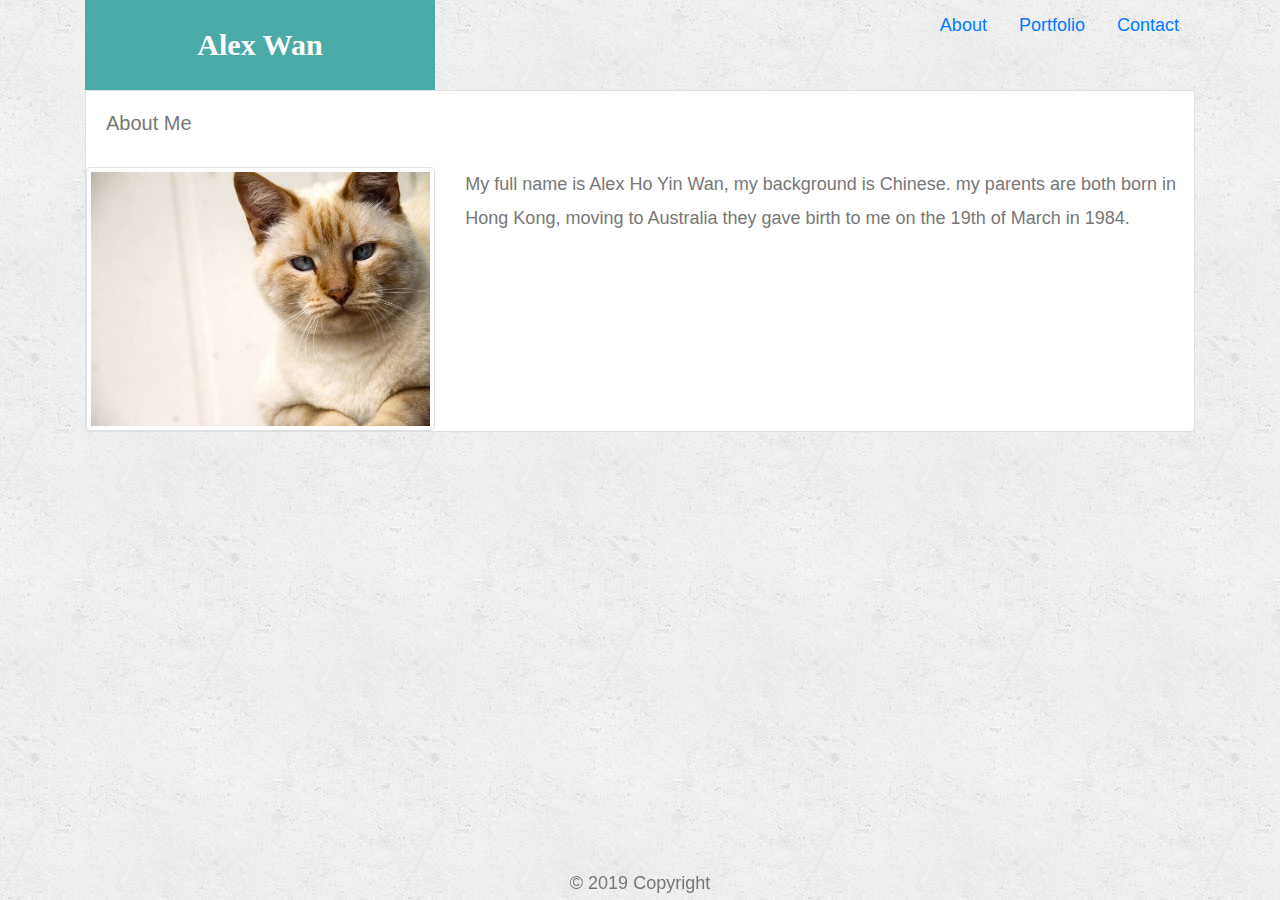
<file: index.html>
<!doctype html>
<html lang="en">
  <head>
    <meta charset="utf-8">
    <meta name="viewport" content="width=device-width, initial-scale=1, shrink-to-fit=no">

    <!-- Bootstrap CSS -->
    <link rel="stylesheet" href="https://stackpath.bootstrapcdn.com/bootstrap/4.3.1/css/bootstrap.min.css" integrity="sha384-ggOyR0iXCbMQv3Xipma34MD+dH/1fQ784/j6cY/iJTQUOhcWr7x9JvoRxT2MZw1T" crossorigin="anonymous">
    <link rel="stylesheet" type="text/css" href="assets/css/style.css">
    <title>About | Alex Wan</title>
  </head>
  
  <body>
    <div class="container">
      <div class="row">
        <div class="col-md-4">
          <header href="index.html" id="logo">Alex Wan</header>
        </div>
        <div class="col-md-8">
          <ul class="nav justify-content-end">
            <li class="nav-item">
              <a class="nav-link active" href="index.html">About</a>
            </li>
            <li class="nav-item">
              <a class="nav-link" href="portfolio.html">Portfolio</a>
            </li>
            <li class="nav-item">
              <a class="nav-link" href="contact.html">Contact</a>
            </li>
          </ul>
        </div>
      </div>
    </div>
  
    <div class="container">
      <div class="row">
        <div class="col-md-12">
          <div class="card">
            <div class="card-body">
              <h5 class="card-title"> About Me </h5>  
            </div>
            <div class="row">
              <div class="col-md-4">
                <img class="img-thumbnail" src="assets/images/cat.jpg">
              </div>
              <div class="col-md-8">
                <p>My full name is Alex Ho Yin Wan, my background is Chinese. my parents are both born in Hong Kong, moving to Australia they gave birth to me on the 19th of March in 1984.</p>
              </div>
            </div>
          </div>            
        </div>
      </div>
      </div>      

   
      <footer class="fixed-bottom">
          <div class="text-center">© 2019 Copyright</div>
      </footer>
    
  </body>
</html>
</file>
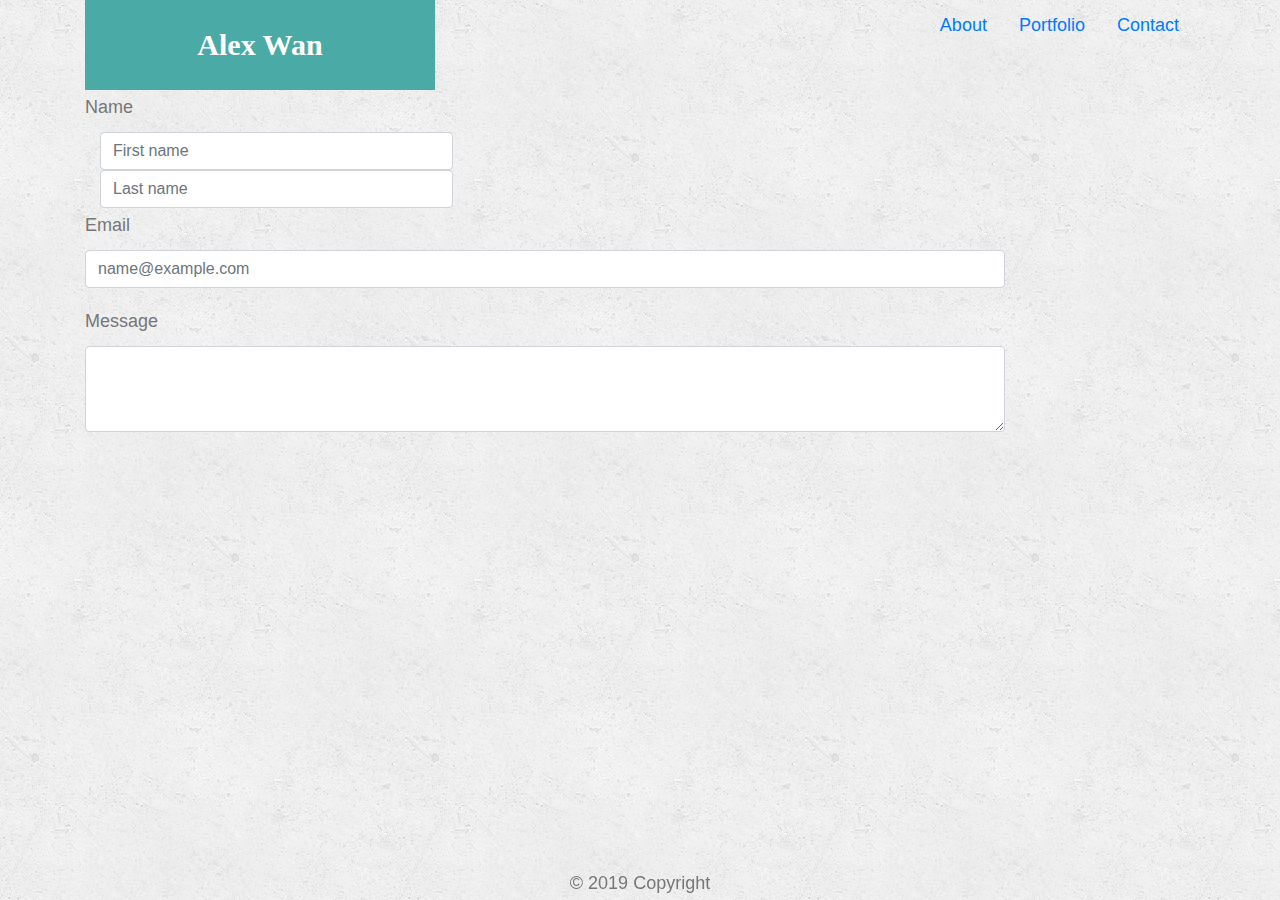
<file: contact.html>
<!doctype html>
<html lang="en">
  <head>
    <meta charset="utf-8">
    <meta name="viewport" content="width=device-width, initial-scale=1, shrink-to-fit=no">

    <!-- Bootstrap CSS -->
    <link rel="stylesheet" href="https://stackpath.bootstrapcdn.com/bootstrap/4.3.1/css/bootstrap.min.css" integrity="sha384-ggOyR0iXCbMQv3Xipma34MD+dH/1fQ784/j6cY/iJTQUOhcWr7x9JvoRxT2MZw1T" crossorigin="anonymous">
    <link rel="stylesheet" type="text/css" href="assets/css/style.css">
    <title>About | Alex Wan</title>
  </head>
  
  <body>
    <div class="container">
      <div class="row">
        <div class="col-md-4">
          <header href="index.html" id="logo">Alex Wan</header>
        </div>
        <div class="col-md-8">
          <ul class="nav justify-content-end">
            <li class="nav-item">
              <a class="nav-link active" href="index.html">About</a>
            </li>
            <li class="nav-item">
              <a class="nav-link" href="portfolio.html">Portfolio</a>
            </li>
            <li class="nav-item">
             <a class="nav-link" href="contact.html">Contact</a>
            </li>
          </ul>
        </div>
      </div>
    </div>

    <form>
      <div class="container">
        <div class="row">
          <div class="col-md-10">
            <label for="exampleFormControlInput1">Name</label>
            <div class="col-md-5">
              <input type="text" class="form-control" placeholder="First name">
            </div>
            <div class="col-md-5">
              <input type="text" class="form-control" placeholder="Last name">
            </div>

            <div class="form-group">
              <label for="exampleFormControlInput1">Email</label>
              <input type="email" class="form-control" id="exampleFormControlInput1" placeholder="name@example.com">
           </div>
        
            <div class="form-group">
              <label for="exampleFormControlTextarea1">Message</label>
              <textarea class="form-control" id="exampleFormControlTextarea1" rows="3"></textarea>
            </div>
          </div>
        </div>
      </div>
    </form>

    <footer class="fixed-bottom">
      <div class="text-center">© 2019 Copyright</div>
    </footer>
    
  </body>
</html>
</file>
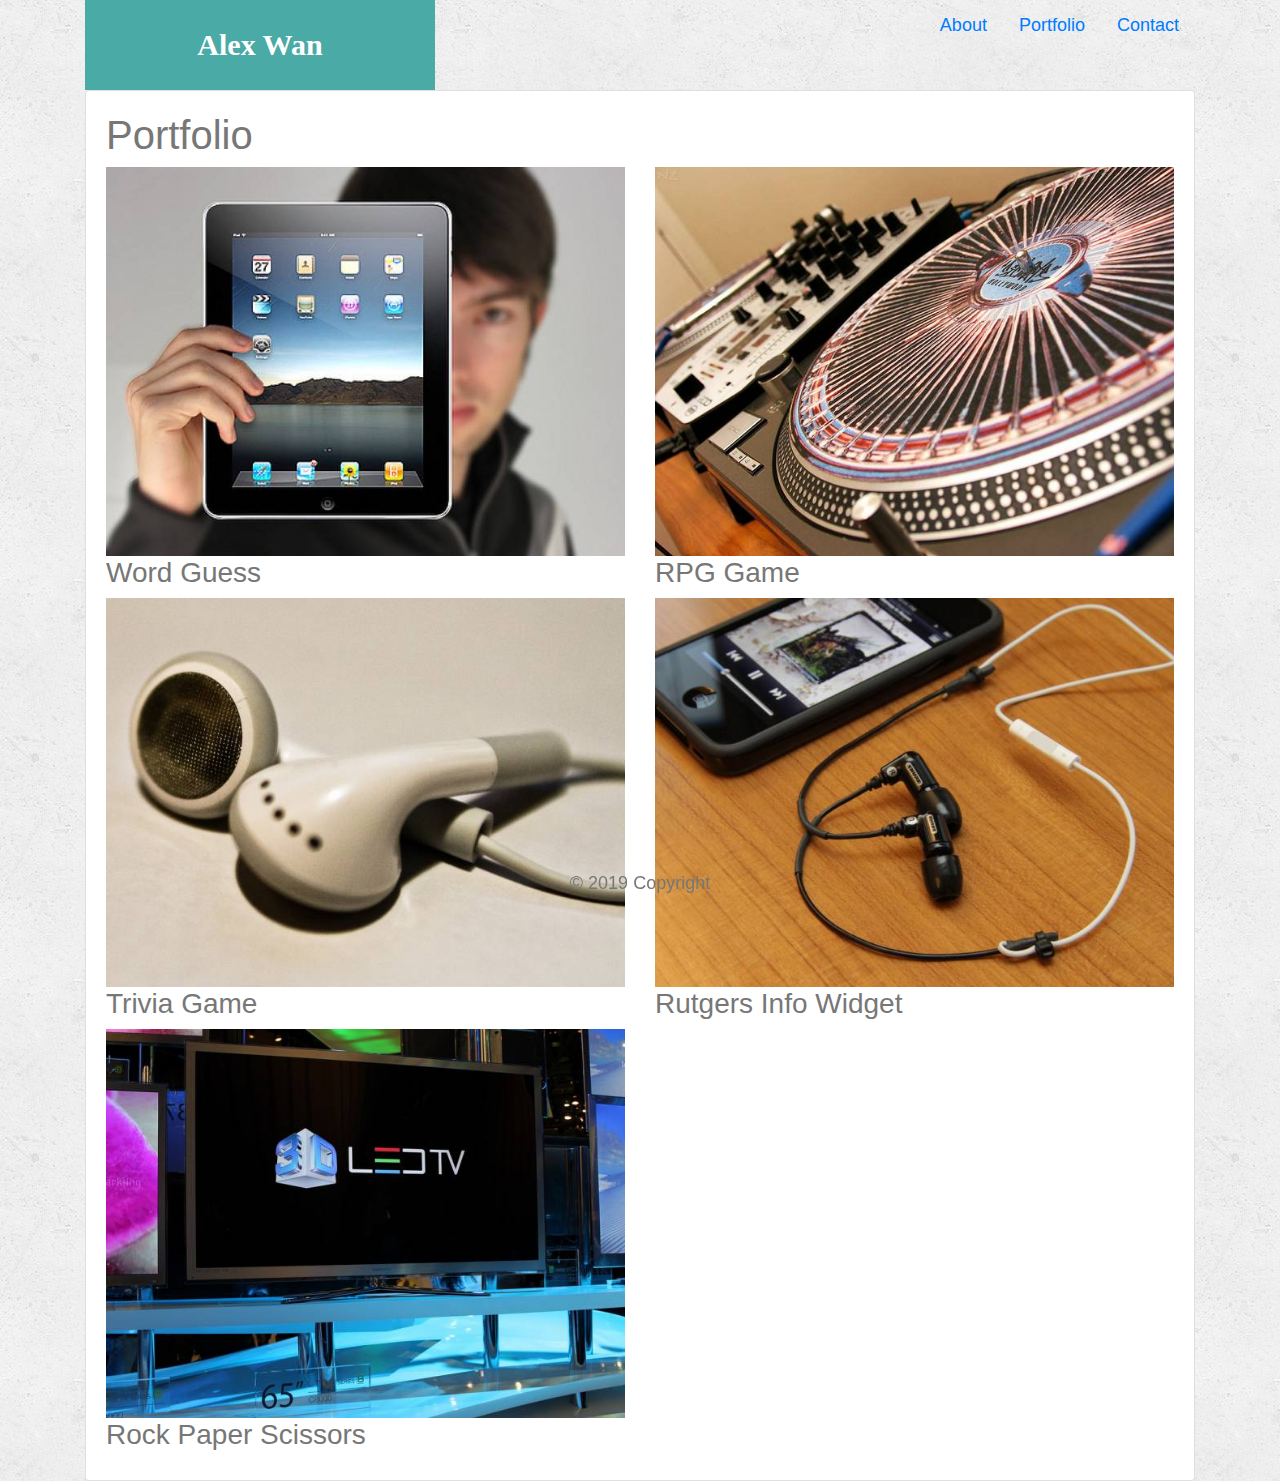
<file: portfolio.html>
<!doctype html>
<html lang="en">
  <head>
    <meta charset="utf-8">
    <meta name="viewport" content="width=device-width, initial-scale=1, shrink-to-fit=no">

    <!-- Bootstrap CSS -->
    <link rel="stylesheet" href="https://stackpath.bootstrapcdn.com/bootstrap/4.3.1/css/bootstrap.min.css" integrity="sha384-ggOyR0iXCbMQv3Xipma34MD+dH/1fQ784/j6cY/iJTQUOhcWr7x9JvoRxT2MZw1T" crossorigin="anonymous">
    <link rel="stylesheet" type="text/css" href="assets/css/style.css">
    <title>About | Alex Wan</title>
  </head>
  
  <body>
    <div class="container">
      <div class="row">
        <div class="col-md-4">
          <header href="index.html" id="logo">Alex Wan</header>
        </div>
        <div class="col-md-8">
          <ul class="nav justify-content-end">
            <li class="nav-item">
              <a class="nav-link active" href="index.html">About</a>
            </li>
            <li class="nav-item">
              <a class="nav-link" href="portfolio.html">Portfolio</a>
            </li>
            <li class="nav-item">
              <a class="nav-link" href="contact.html">Contact</a>
            </li>
          </ul>
        </div>
      </div>
    </div>
      
    <div class="container">
      <div class="card">
        <div class="card-body">
          <div class="row">
            <div class="col-md-12">
             <h1>Portfolio</h1>
            </div>
          </div>
          <div class="row">
            <div class="col-md-6">
              <img src="assets/images/technics-q-c-640-480-1.jpg" alt="Word Guess" style="width:100%">

              <h3>Word Guess</h3>
            </div>
            <div class="col-md-6">
              <img src="assets/images/technics-q-c-640-480-2.jpg" alt="RPG Game" style="width:100%">

              <h3>RPG Game</h3>
            </div>
          </div>
          <div class="row">
            <div class="col-md-6">  
              <img src="assets/images/technics-q-c-640-480-5.jpg" alt="Trivia Game" style="width:100%">
          
              <h3>Trivia Game</h3>
            </div>
            <div class="col-md-6"> 
              <img src="assets/images/technics-q-c-640-480-7.jpg" alt="Rutgers Info Widget" style="width:100%">
            
              <h3>Rutgers Info Widget</h3>
            </div>
          </div>
          <div class="row">
            <div class="col-md-6">  
              <img src="assets/images/technics-q-c-640-480-9.jpg" alt="Rock Paper Scissors" style="width:100%">
          
              <h3>Rock Paper Scissors</h3>
            </div>
          </div>
        </div>
      </div>
    </div>
    
    <footer class="fixed-bottom">
     <div class="text-center">© 2019 Copyright</div>
    </footer>
    
  </body>
</html>
</file>
<file: assets/css/style.css>
body {
  font-family: Arial, "Helvetica Neue", Helvetica, sans-serif;
  font-size: 18px;
  line-height: 34px;
  color: #777777;
  background: url("../images/concrete_seamless.png");
}

#logo {
  height: 90px;
  font-family: Georgia, Times, "Times New Roman", serif;
  font-size: 30px;
  font-weight: 700;
  line-height: 90px;
  color: #ffffff;
  text-align: center;
  text-decoration: none;
  background: #4aaaa5;
}
</file>
